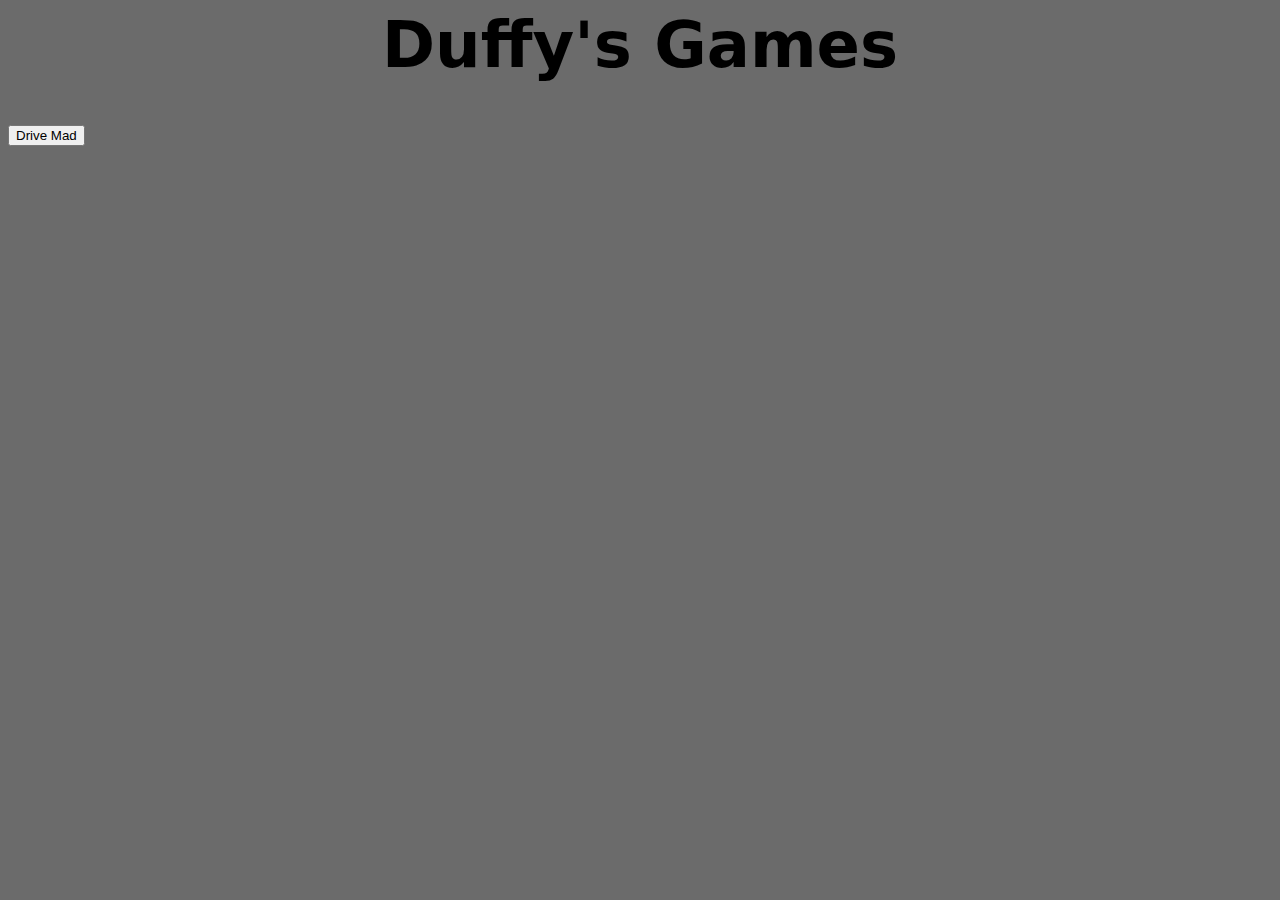
<file: index.html>
<html lang="en">
<head>
    <meta charset="UTF-8">
    <meta name="viewport" content="width=device-width, initial-scale=1.0">
    <title>Duffy's</title>
    <link rel="stylesheet" href="styles.css">
</head>
<body>
    <div id="top">
        <h1>Duffy's Games</h1>
    </div>
    <div id="games">
        <a href="drivemadiframe.html"><button>Drive Mad</button></a>

    </div>
</body>
</html>
</file>
<file: styles.css>
body {
    font-family: system-ui, -apple-system, BlinkMacSystemFont, 'Segoe UI', Roboto, Oxygen, Ubuntu, Cantarell, 'Open Sans', 'Helvetica Neue', sans-serif;
    background-color: rgb(107, 107, 107);
}
#top {
    font-size: xx-large;
    text-align: center;
    text-decoration: rgb(255, 255, 255);
}
</file>
